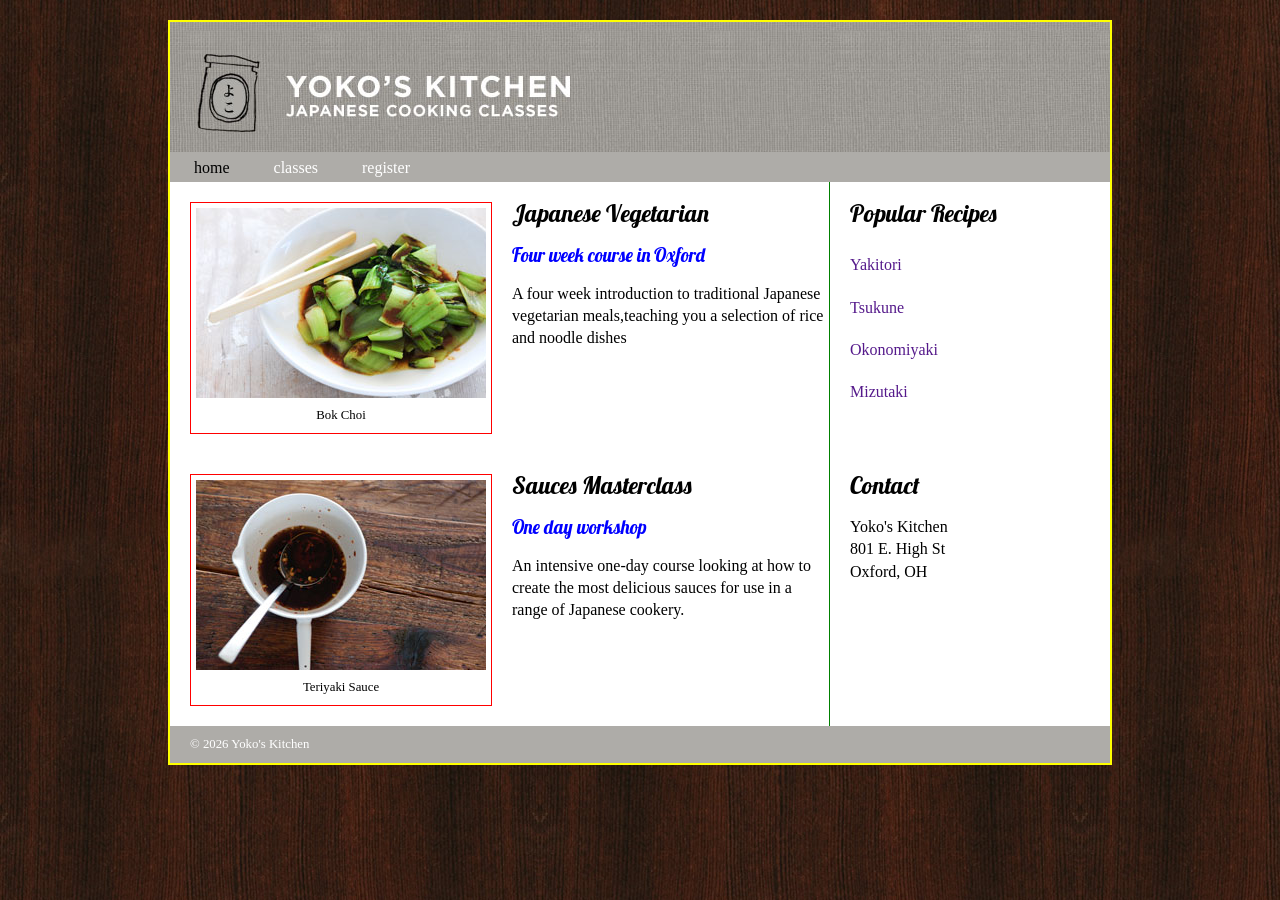
<file: index.html>
<!DOCTYPE html>
<html lang="en">
<head>
    <title>IMS222 Fall 2026</title>
    <link rel="stylesheet" href="home.css">
    <link href="https://fonts.googleapis.com/css?family=Lobster&display=swap" rel="stylesheet">
</head>

<body>
    <!-- 1. add <div class="wrapper"> here and move </div> to right above </body> -->
    <div class="wrapper">


        <!-- 2. add <header> for image/navigation bar here -->
        <header>
            <img src="images/header.jpg" alt=”header image”>
            <nav>
                <!-- try nav>ul>li>a*3 and tab -->
                <ul>
                    <li><a href="index.html" class="current">home</a></li>
                    <li><a href="classes.html">classes</a></li>
                    <li><a href="register.html">register</a></li>
                </ul>
            </nav>
        </header>
        <!-- main body -->
        <!-- 3. add <section><article> -->
        <section class="courses">
            <article>
                <figure>
                    <img src="images/bok-choi.jpg" alt="bok-choi image" />
                    <figcaption>Bok Choi</figcaption>
                </figure>
                <hgroup>
                    <h2>Japanese Vegetarian</h2>
                    <h3>Four week course in Oxford</h3>
                </hgroup>
                <p>A four week introduction to traditional Japanese vegetarian
                    meals,teaching you a selection of rice and noodle dishes</p>
            </article>
            <article>
                <figure>
                    <img src="images/teriyaki.jpg" alt=”teriyaki image” />
                    <figcaption>Teriyaki Sauce</figcaption>
                </figure>
                <hgroup>
                    <h2>Sauces Masterclass</h2>
                    <h3>One day workshop</h3>
                </hgroup>
                <p>An intensive one-day course looking at how to create the most
                    delicious sauces for use in a range of Japanese cookery.</p>
            </article>
        </section>

        <!-- 4. add sidebar here using <aside> tag-->
        <aside>
            <article class="popular-recipes">
                <h2>Popular Recipes</h2>
                <a href="">Yakitori</a>
                <a href="">Tsukune</a>
                <a href="">Okonomiyaki</a>
                <a href="">Mizutaki</a>
            </article>
            <article class="contact">
                <h2>Contact</h2>
                <p>Yoko's Kitchen<br />
                    801 E. High St<br />
                    Oxford, OH<br />
                </p>
            </article>
        </aside>
        <!-- 5. add footer here -->
        <footer>
            &copy; 2026 Yoko's Kitchen
        </footer>
    </div>
</body>

</html>
</file>
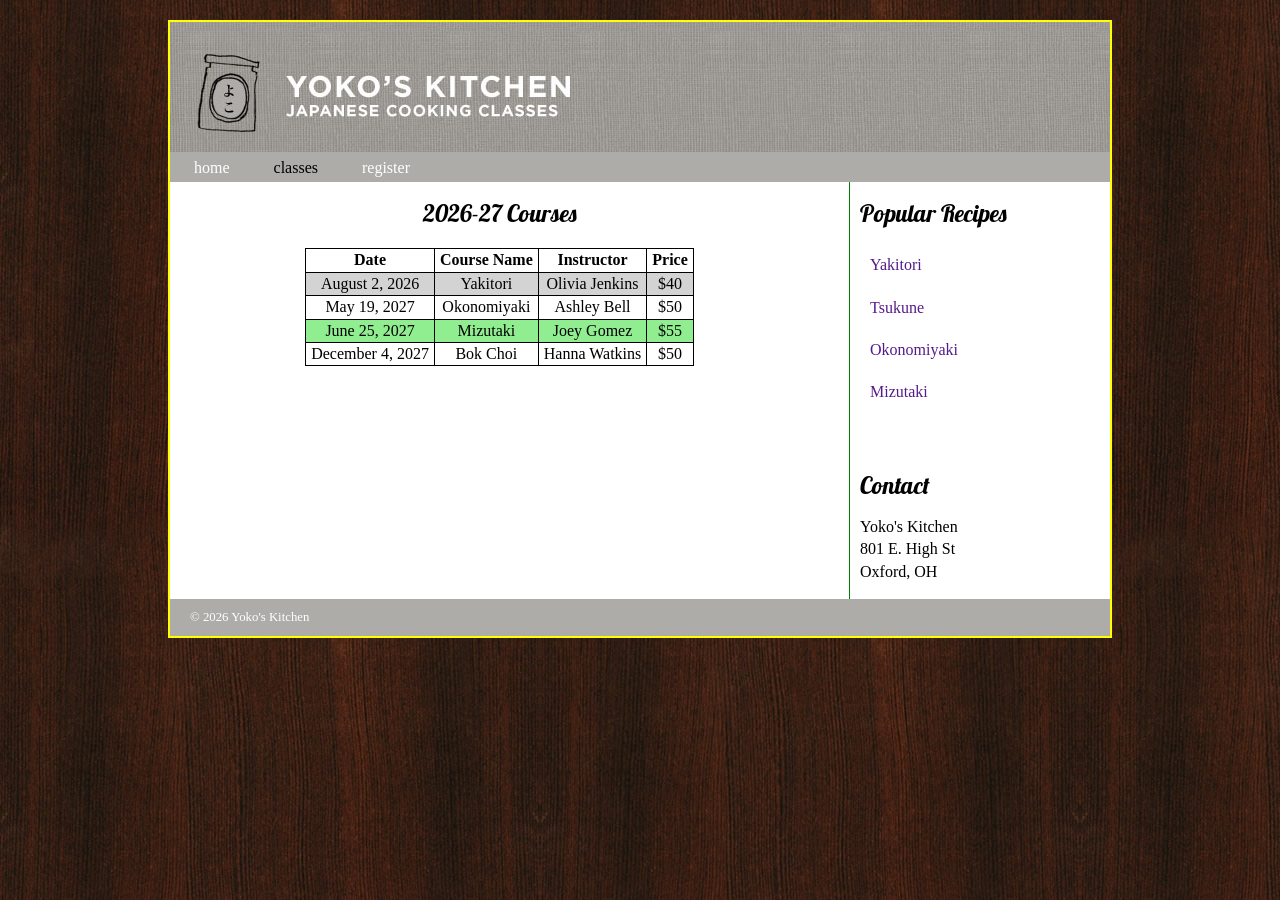
<file: classes.html>
<!DOCTYPE html>
<html lang="en">

<head>
    <title>IMS222 HTML/CSS Exercise</title>
    <link rel="stylesheet" href="home.css">
    <link rel="stylesheet" href="classes.css">
    <link href="https://fonts.googleapis.com/css2?family=Lobster&display=swap" rel="stylesheet">
</head>

<body>

    <div class="wrapper">
       <!-- header -->     
        <header>
            <img src="images/header.jpg">
            <nav>
                <ul>
                    <li><a href="index.html">home</a></li>
                    <li><a href="classes.html" class="current">classes</a></li>
                    <li><a href="register.html">register</a></li>
                </ul>
            </nav>
        </header>

        <!-- add <section> for table -->
<section class="courses">
 <article>
 <h1>2026-27 Courses</h1>
<table>
<tr>
 <th>Date</th>
 <th>Course Name</th>
 <th>Instructor</th>
 <th>Price</th>
</tr>
<tr id="passed">
 <td>August 2, 2026</td>
 <td>Yakitori</td>
 <td>Olivia Jenkins</td>
 <td>$40</td>
</tr>
<tr>
 <td>May 19, 2027</td>
 <td>Okonomiyaki</td>
 <td>Ashley Bell</td>
 <td>$50</td>
</tr>
<tr>
 <td>June 25, 2027</td>
 <td>Mizutaki</td>
 <td>Joey Gomez</td>
 <td>$55</td>
</tr>
<tr>
 <td>December 4, 2027</td>
 <td>Bok Choi</td>
 <td>Hanna Watkins</td>
 <td>$50</td>
</tr>
</table>
 </article>
</section>


        <!-- sidebar -->
        <aside>
            <article class="popular-recipes">
                <h2>Popular Recipes</h2>
                <a href="">Yakitori</a>
                <a href="">Tsukune</a>
                <a href="">Okonomiyaki</a>
                <a href="">Mizutaki</a>
            </article>
            <article class="contact">
                <h2>Contact</h2>
                <p>Yoko's Kitchen<br />
                    801 E. High St<br />
                    Oxford, OH<br />
                </p>
            </article>
        </aside>

        <!-- footer -->
        <footer>
            &copy; 2026 Yoko's Kitchen
        </footer>
    </div>
</body>

</html>
</file>
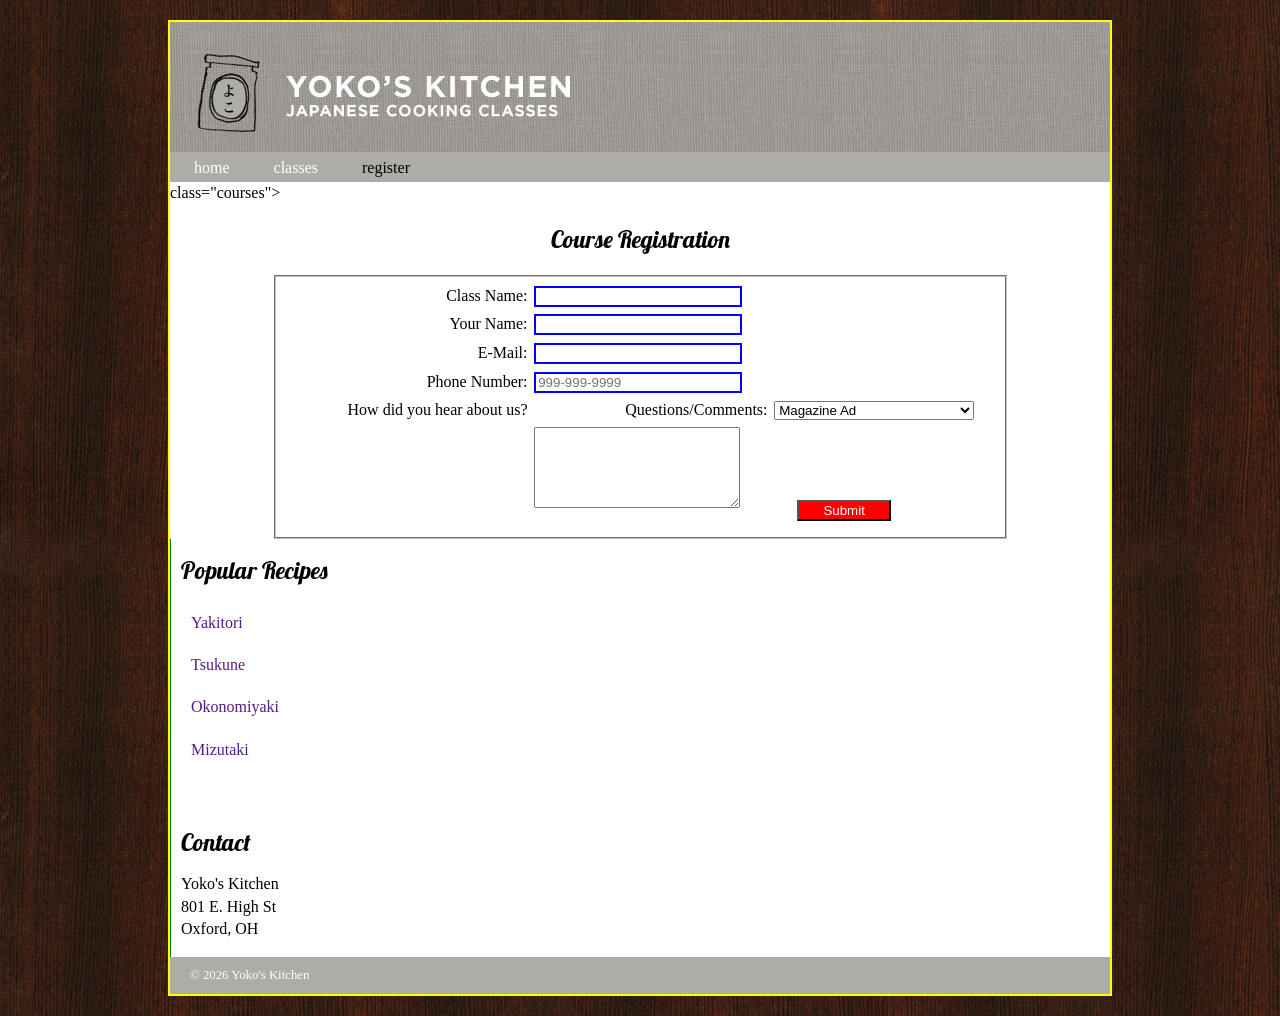
<file: register.html>
<!DOCTYPE html>
<html lang="en">
<head>
    <title>IMS222 HTML/CSS Exercise</title>
    <link rel="stylesheet" href="home.css">
        <link rel="stylesheet" href="register.css">
    <link href="https://fonts.googleapis.com/css2?family=Lobster&display=swap" rel="stylesheet">
</head>
<body>
    <div class="wrapper">
        <!-- header -->
        <header>
            <img src="images/header.jpg">
            <nav>
                <ul>
                    <li><a href="index.html">home</a></li>
                    <li><a href="classes.html">classes</a></li>
                    <li><a href="register.html" class="current">register</a></li>
                </ul>
            </nav>
        </header>

        <!-- add <section> for form -->
<section> class="courses">
    <article>
        <h1>Course Registration </h1>
        <form action="your formspree link" method="post" name="registration_form" id="registration_form">
            <fieldset>
                <label for="classname">Class Name:</label>
                <input type="text" name="classname" id="classname" required><br>
                <label for="name">Your Name:</label>
                <input type="text" name="name" id="name" required><br>
                <label for="email">E-Mail:</label>
                <input type="email" name="email" id="email" required><br>
                <label for="phone">Phone Number:</label>
                <input type="tel" name="phone" id="phone" placeholder="999-999-9999" required><br>
                <label for="hearaboutus">How did you hear about us?</label>
                <select name="hearaboutus" id="hearaboutus" required>
                    <option value="magazine">Magazine Ad</option>
                    <option value="radio">Radio Ad</option>
                    <option value="tv">TV Ad</option>
                    <option value="word">Social Media</option>
                </select>
                <label for="questions">Questions/Comments:</label>
                <textarea name="questions" id="questions" rows="5"></textarea>
                <label>&nbsp;</label>
                <input type="submit" id="submit" value="Submit">
            </fieldset>
        </form>
    </article>
</section>
<!-- sidebar -->        
           <aside>
            <article class="popular-recipes">
                <h2>Popular Recipes</h2>
                <a href="">Yakitori</a>
                <a href="">Tsukune</a>
                <a href="">Okonomiyaki</a>
                <a href="">Mizutaki</a>
            </article>
            <article class="contact">
                <h2>Contact</h2>
                <p>Yoko's Kitchen<br />
                    801 E. High St<br />
                    Oxford, OH<br />
                </p>
            </article>
        </aside>

        <!-- footer -->
        <footer>
            &copy; 2026 Yoko's Kitchen
        </footer>
    </div>
</body>

</html>
</file>
<file: home.css>
header,
section,
footer,
aside,
nav,
article,
figure,
figcaption {
    display: block;
}

body {
    font-family: Georgia, Times, serif;
    line-height: 1.4em;
    margin: 0;
    background: url("images/dark-wood.jpg");
}

.wrapper {
    width: 940px;
    margin: 20px auto;
    /* 20px on top/bottom and equal margin for left/right */
    border: 2px solid yellow;
    background-color: white;
}

/* header */
header {
    height: 160px;
}

nav,
footer {
    clear: both;
    background-color: #aeaca8;
    color: #fff;
    height: 30px;
}

nav li {
    display: inline;
    margin-right: 40px;
}

nav ul {
    margin: -6px;
    padding: 5px 0 5px 30px;
}

nav li a {
    color: #fff;
}

a {
    text-decoration: none;
}

nav li a:hover,
nav li a.current {
    color: #000;
}

/* main section */
.courses {
    float: left;
    width: 659px;
    border-right: 1px solid green;
    margin-right: 20px;
}

figure {
    float: left;
    width: 290px;
    height: 220px;
    padding: 5px;
    margin: 20px;
    border: 1px solid red;
}

figcaption {
    text-align: center;
    font-size: 80%;
}

.courses article {
    overflow: auto;
    width: 100%;
}

h2,
h3 {
    font-weight: normal;
    font-family: 'Lobster', cursive;
}

h3 {
    margin-bottom: 10px;
    color: blue;
}

/* sidebar */
aside article a {
    display: block;
    /*change <a> tag(inline element) to a block element */
    padding: 10px;
}

aside article a:hover {
    color: yellow;
}

.contact {
    padding-top: 40px;
}

/* footer */
footer {
    font-size: 80%;
    padding: 7px 0 0 20px;
}
</file>
<file: classes.css>
aside {
    float: left;
    border-left: 1px solid green;
    padding-left: 10px
}

.courses {
    border: none;
}

h1 {
    text-align: center;
    font-size: 1.5em;
    margin-top: 20px;
    font-weight: normal;
    font-family: 'Lobster', cursive;
}

table {
    margin: 0 auto
}

table,
td,
th {
    border: 1px solid black;
    text-align: center;
    padding: 0 5px;
    border-collapse: collapse;
}

tr:nth-child(even) {
    background-color: lightgreen;
}

tr:hover {
    background-color: #2554ad;
    transition: 0.5s
}

#passed {
    background-color: lightgray
}
</file>
<file: register.css>
h1 {
    text-align: center;
    font-family: 'Lobster', cursive;
    font-size: 1.5em;
    font-weight: normal;
}

fieldset {
    width: 75%;
    margin-top: 1em;
    margin-bottom: 1em;
    padding-top: .5em;
    margin: 0 auto
}

label {
    float: left;
    width: 15em;
    text-align: right;
}

input,
select,
textarea {
    width: 15em;
    margin-left: 0.5em;
    margin-bottom: 0.5em;
}

input:required {
    border: 2px solid blue;
}

#submit {
    width: 7em;
    background-color: red;
    color: white;
    margin-left: 4em
}

aside {
    float: left;
    border-left: 1px solid green;
    padding-left: 10px
}

.courses {
    border: none;
}
</file>
